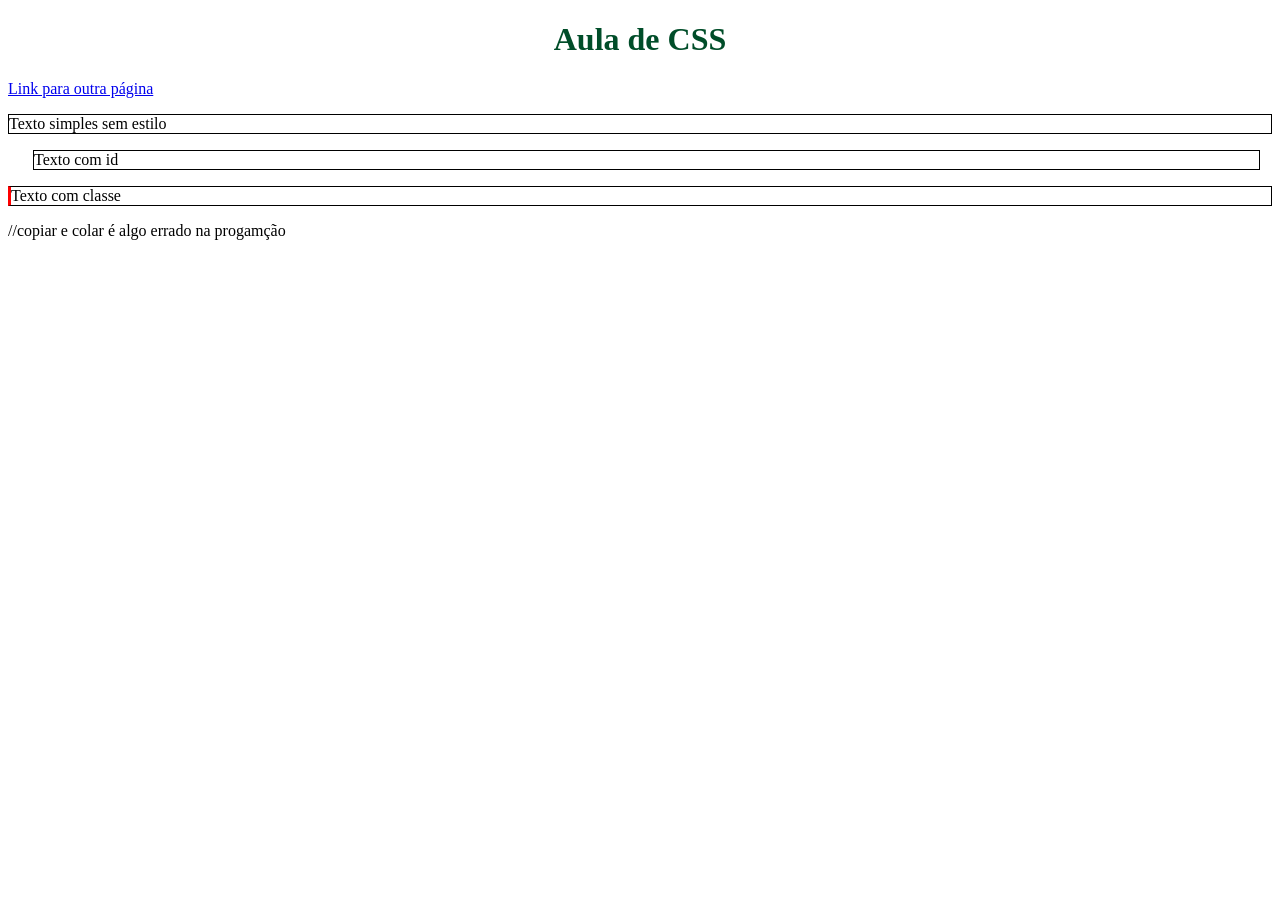
<file: index.html>
<!DOCTYPE html>
<html>


<head>

    <title>Aula de html</title>
    <style>
        h1 {
            color: #004d29;
            font-size: 32px;
            text-align: center;
        }
        
        p {
            border: solid #000 1px;
        }
        
        #paragrafo {
            margin: 10px 12px 10px 25px;
        }
        
        .destaque {
            border-left: solid 3px red;
        }
    </style>
</head>

<body>
    <h1>Aula de CSS</h1>
    <a href="pagina2.html">Link para outra página</a>
    <p>Texto simples sem estilo</p>
    <p id="paragrafo">Texto com id</p>
    <p class="destaque">Texto com classe</p>
</body>

</html>

//copiar e colar é algo errado na progamção
</file>
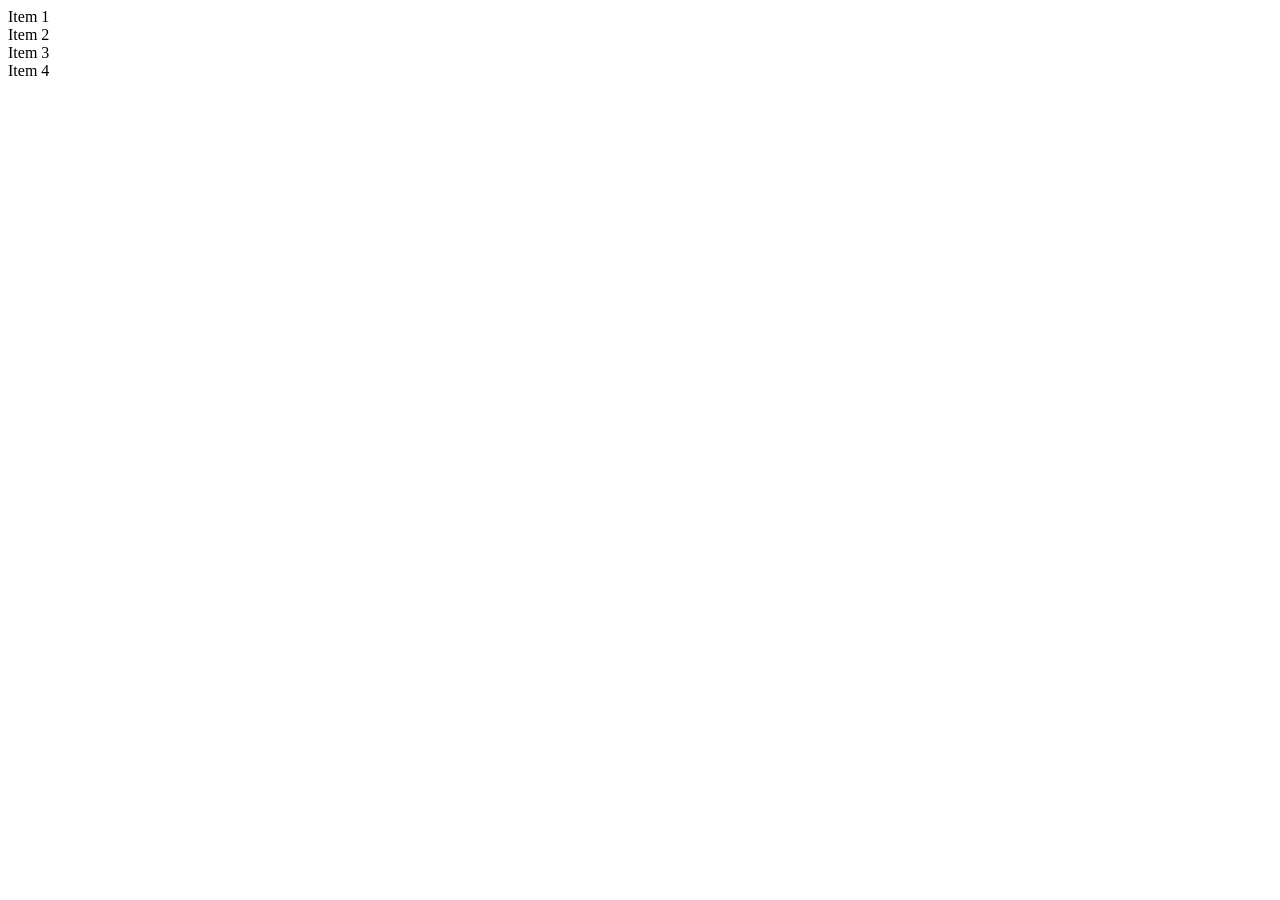
<file: flex.html>
<html lang="en">

<head>
    <meta charset="UTF-8">
    <meta name="viewport" content="width=device-width, initial-scale=1.0">
    <title>Document</title>
</head>

<BODY>
    <divclass="container">
        <div class="item azul">Item 1 </div>
        <div class="item vermelho">Item 2 </div>
        <div class="item azul">Item 3 </div>
        <div class="item vermelho">Item 4 </div>
        </div>
</BODY>

</html>
</file>
